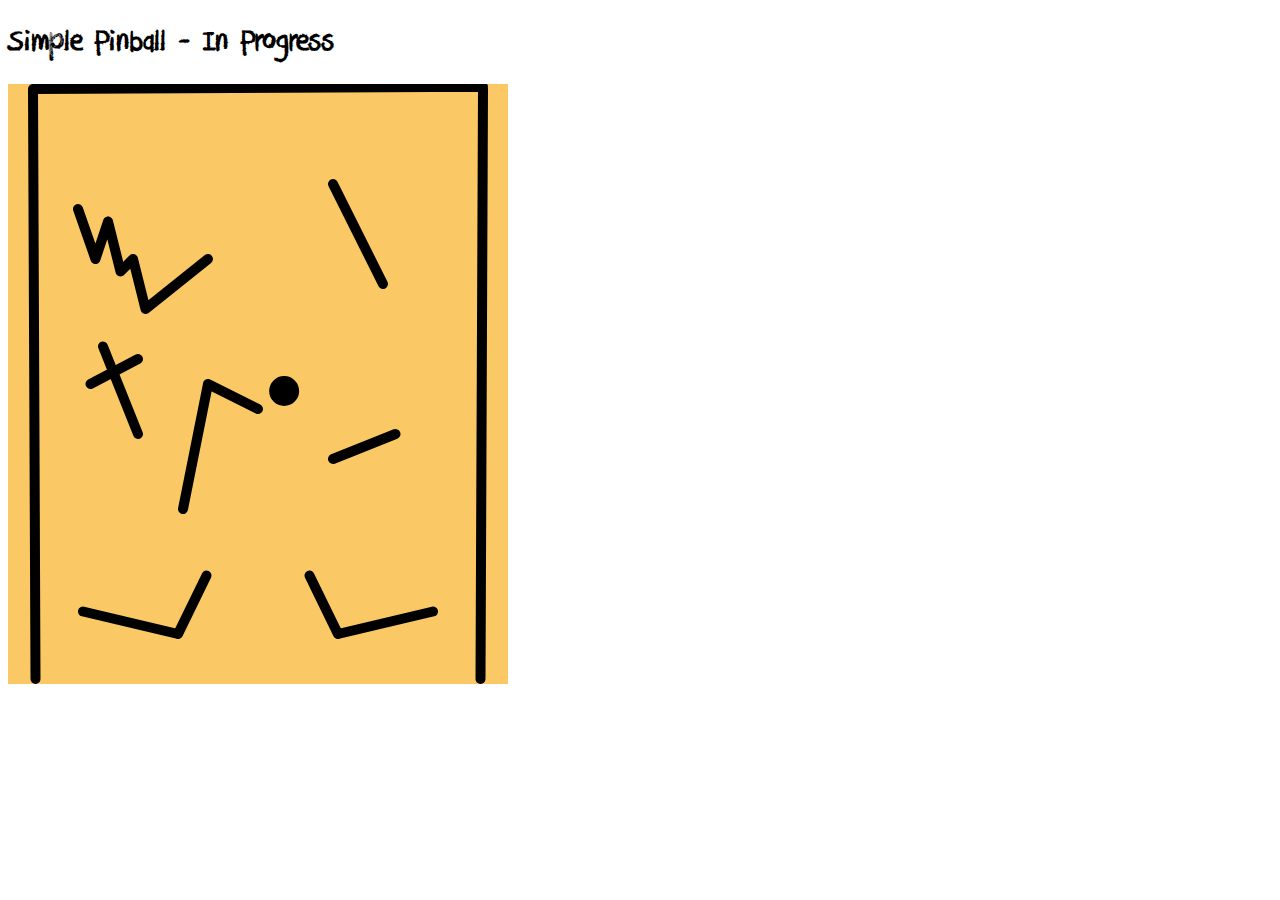
<file: index.html>
<!doctype html>

<html>
<head>
  <link href='http://fonts.googleapis.com/css?family=Indie+Flower' rel='stylesheet' type='text/css'>
  <link rel="stylesheet" type="text/css" href="mystyle.css">
  <script type="text/javascript" src="g.js"></script>
  <script type="text/javascript" src="ball.js"></script>
  <script type="text/javascript" src="matrix4x4.js"></script>
  <script type="text/javascript" src="objects.js"></script>
  
</head>

<body onload=g_start()>
  <centser>
    <h1>Simple Pinball - In Progress</h1>
    <canvas id="myCanvas" width="500px" height="600px">Sorry, your browser doesn't support canvas</canvas>
  </center>
  <script type="text/javascript" src="game_engine.js"></script>
  <!--<script type="text/javascript" scr="animate.js"></script>-->
</body>
</html>
</file>
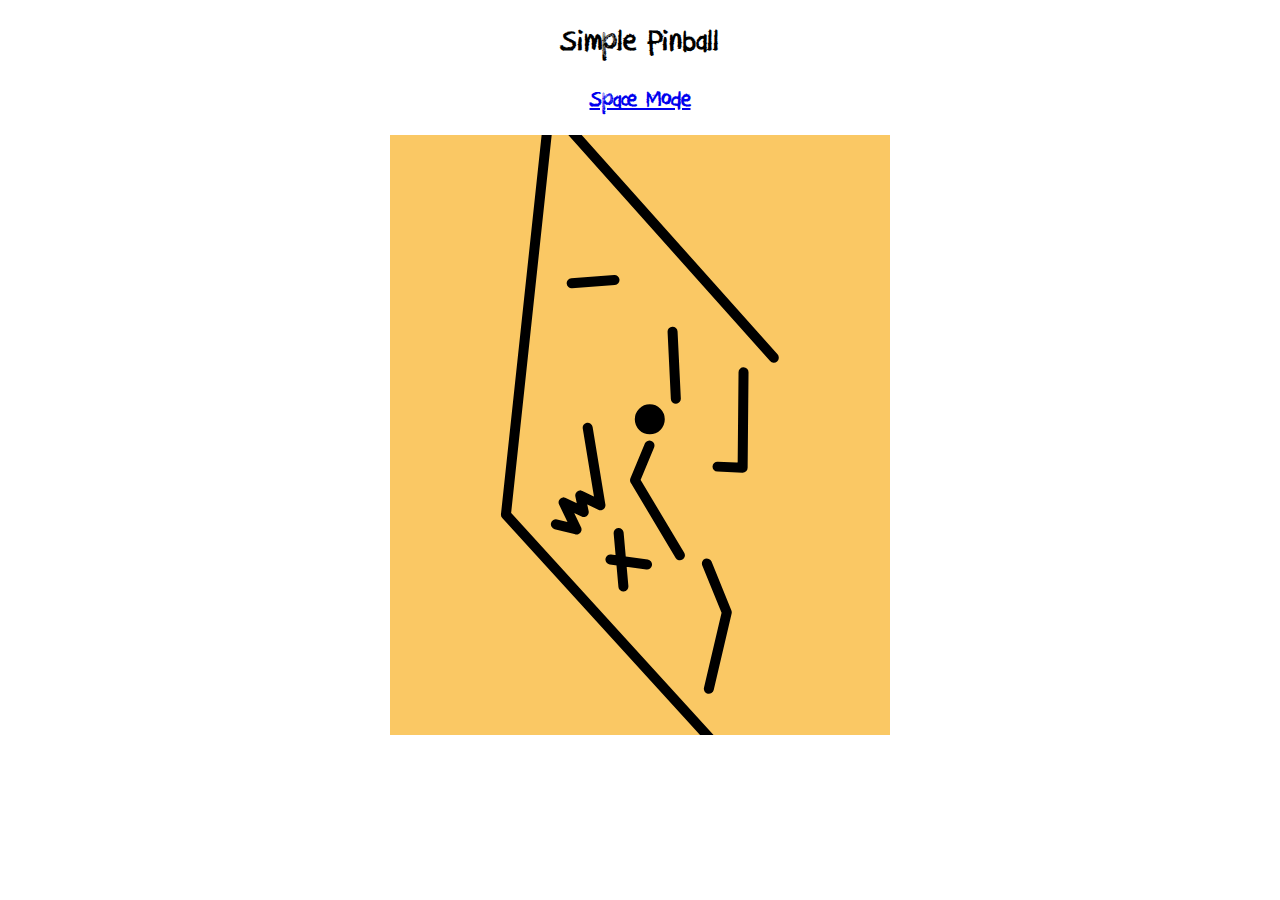
<file: spacemode.html>
<!doctype html>

<html>
<head>
  <link href='http://fonts.googleapis.com/css?family=Indie+Flower' rel='stylesheet' type='text/css'>
  <link rel="stylesheet" type="text/css" href="mystyle.css">
  <script type="text/javascript" src="g.js"></script>
  <script type="text/javascript" src="ball.js"></script>
  <script type="text/javascript" src="matrix4x4.js"></script>
  <script type="text/javascript" src="objects.js"></script>
  
</head>

<body onload=g_start()>
  <center>
    <h1>Simple Pinball</h1><h2><a href="spacemode.html">Space Mode</a></h2>
    <canvas id="myCanvas" width="500px" height="600px">Sorry, your browser doesn't support canvas</canvas>
  </center>
  <script type="text/javascript" src="space_engine.js"></script>
  <!--<script type="text/javascript" scr="animate.js"></script>-->
</body>
</html>
</file>
<file: mystyle.css>
@font-face {
    font-family: 'Crayon';
    src: url('Crayon.ttf');
}

h1, h2, h3{
    font-family: 'Indie Flower', cursive;
    font-family: 'Crayon';
}
</file>
